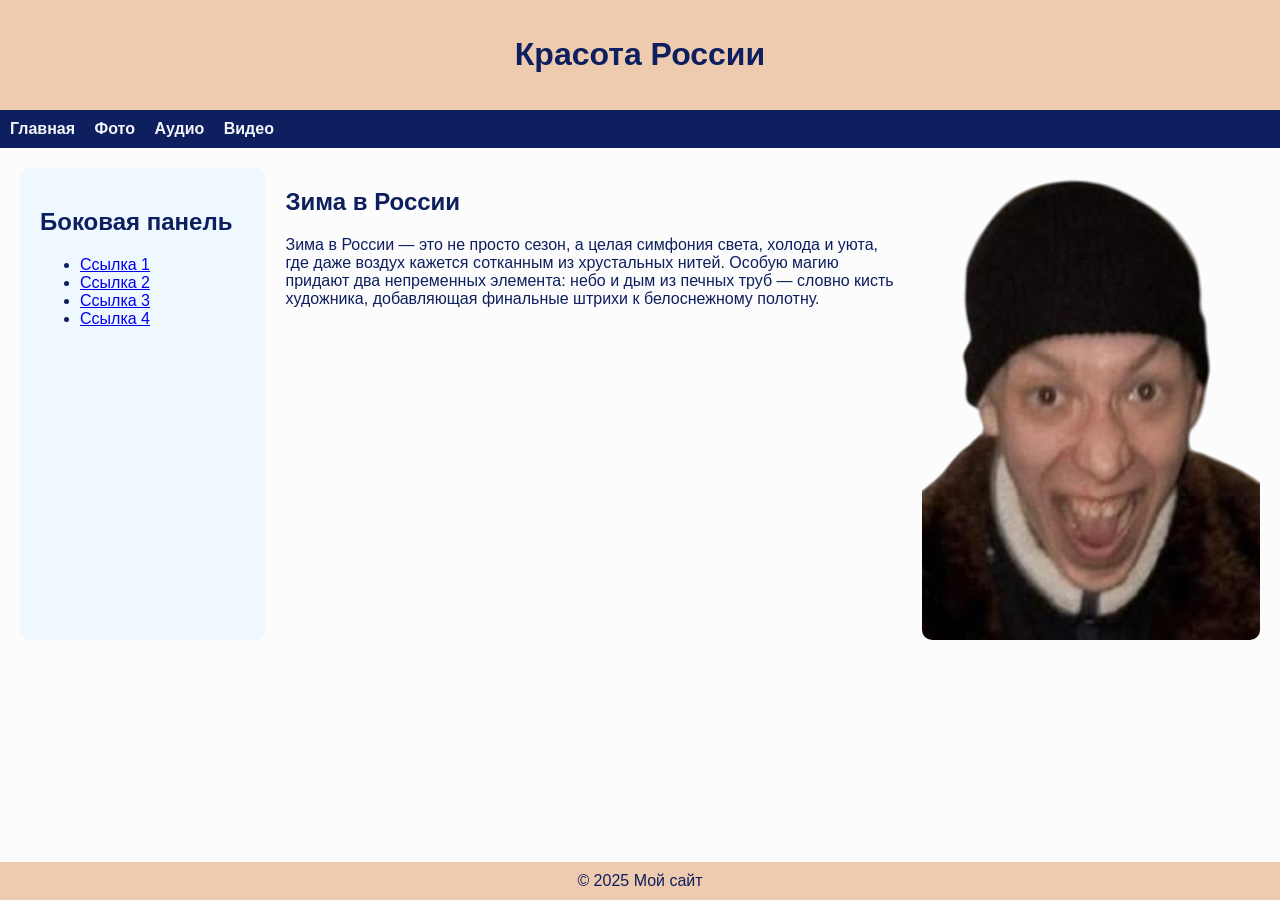
<file: index.html>
<!DOCTYPE html>
<html lang="ru">
<head>
  <meta charset="UTF-8" />
  <meta name="viewport" content="width=device-width, initial-scale=1" />
  <title>Мой сайт</title>

  <!-- Подключение CSS -->
  <link rel="stylesheet" href="style.css" />

  <!-- Иконка сайта (favicon) -->
  <link rel="icon" href="img/photo5.png" type="image/x-icon" />
</head>
<body>
  <header>
    <h1>Красота России</h1>
  </header>

  <nav>
    <a href="index.html">Главная</a>
    <a href="photo.html">Фото</a>
    <a href="audio.html">Аудио</a>
    <a href="video.html">Видео</a>
  </nav>
<div class="container">
    <aside class="sidebar">
      <h2>Боковая панель</h2>
      <ul>
        <li><a href="#">Ссылка 1</a></li>
        <li><a href="#">Ссылка 2</a></li>
        <li><a href="#">Ссылка 3</a></li>
        <li><a href="#">Ссылка 4</a></li>
      </ul>
    </aside>
  <main>
    <h2>Зима в России</h2>
    <p>Зима в России — это не просто сезон, а целая симфония света, холода и уюта, где даже воздух кажется сотканным из хрустальных нитей. Особую магию придают два непременных элемента: небо и дым из печных труб — словно кисть художника, добавляющая финальные штрихи к белоснежному полотну.</p>
  </main>

<!-- Фото на главном экране -->
    <img src="img/photo5.png" alt="Главное фото" style="max-width:100%; height:auto; border-radius:10px;">
  </main>

  <footer>
    &copy; 2025 Мой сайт
  </footer>
</body>
</html>
</file>
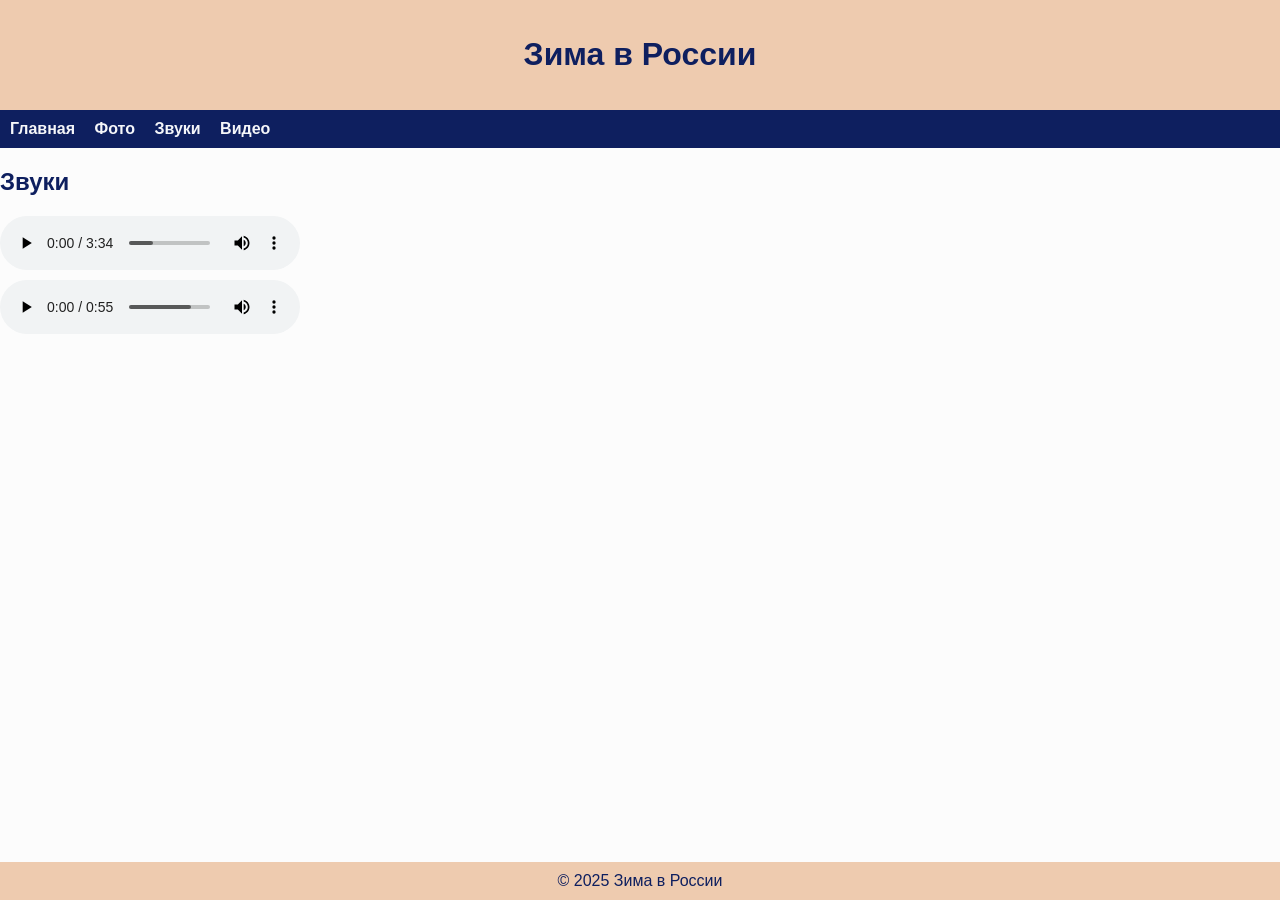
<file: audio.html>
<!DOCTYPE html>
<html lang="ru">
<head>
  <meta charset="UTF-8">
  <title>Звуки</title>
  <link rel="stylesheet" href="style.css">
</head>
<body>
  <header>
    <h1>Зима в России</h1>
  </header>

  <nav>
    <a href="index.html">Главная</a>
    <a href="photo.html">Фото</a>
    <a href="audio.html">Звуки</a>
    <a href="video.html">Видео</a>
  </nav>

  <main>
    <h2>Звуки</h2>

    <audio controls>
      <source src="audio/audio.mp3" type="audio/mpeg">
      Ваш браузер не поддерживает встроенное аудио.
    </audio>
     <audio controls>
      <source src="audio/audio1.mp3" type="audio/mpeg">
      Ваш браузер не поддерживает встроенное аудио.
    </audio>


    <!-- Проверка:
         - Файл music.mp3 действительно лежит в папке audio
         - Имя совпадает: audio/music.mp3
    -->
  </main>

  <footer>
    &copy; 2025 Зима в России
  </footer>
</body>
</html>
</file>
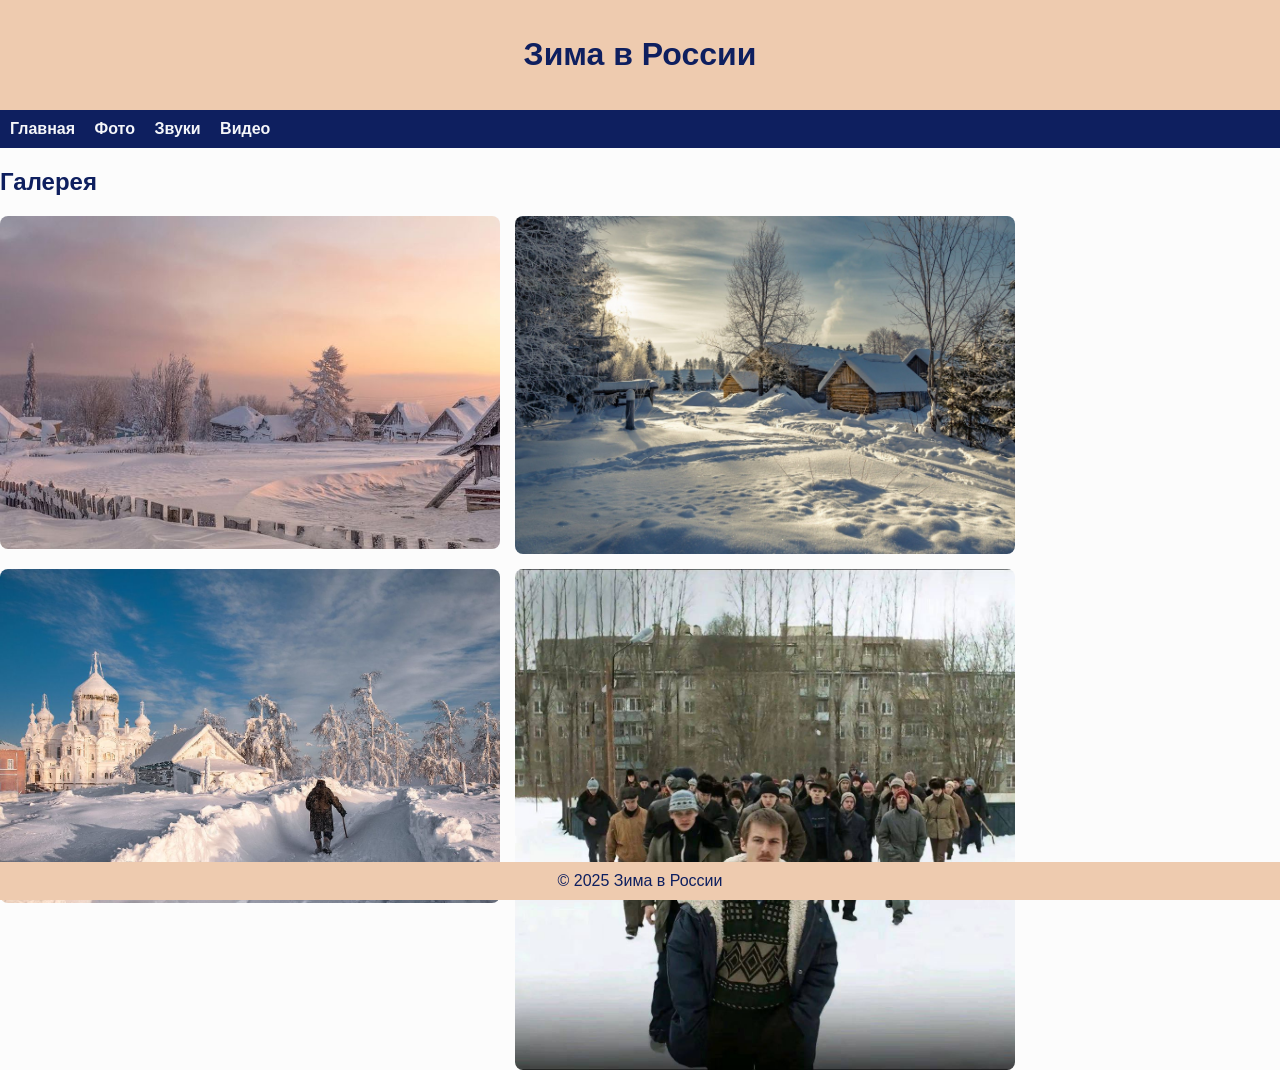
<file: photo.html>
<!DOCTYPE html>
<html lang="ru">
<head>
  <meta charset="UTF-8">
  <title>Фото</title>
  <link rel="stylesheet" href="style.css">
</head>
<body>
  <header>
    <h1>Зима в России</h1>
  </header>

  <nav>
    <a href="index.html">Главная</a>
    <a href="photo.html">Фото</a>
    <a href="audio.html">Звуки</a>
    <a href="video.html">Видео</a>
  </nav>

  <main>
    <h2>Галерея</h2>
    <div class="photo-gallery">
      <div class="photo-box">
        <img src="img/photo1.jpg" alt="Фото 1">
      </div>
      <div class="photo-box">
        <img src="img/photo2.jpg" alt="Фото 2">
      </div>
      <div class="photo-box">
        <img src="img/photo3.jpg" alt="Фото 3">
      </div>
      <div class="photo-box">
        <img src="img/photo6.jpg" alt="Фото 4">
      </div>
    </div>

  <footer>
    &copy; 2025 Зима в России
  </footer>
</body>
</html>
</file>
<file: style.css>
* {
  box-sizing: border-box;
}

body {
  margin: 0;
  font-family: Arial, sans-serif;
  background-color: #fcfcfc; /* Голубой фон */
  color: #0e1f5f;
}

header {
  background-color: #eecbaf; /* Синий фон */
  color: #fff;
  padding: 15px;
  text-align: center;
}
/* Сделать подвал фиксированным внизу */
footer {
  position: fixed;
  bottom: 0;
  left: 0;
  width: 100%;
  background-color: #eecbaf; /* синий фон */
  color: #0e1f5f;
  text-align: center;
  padding: 10px 0;
  z-index: 1000;
}

nav {
  background-color: #0e1f5f; /* Тёмно-синий */
  padding: 10px;
}

nav a {
  color: #f5f6f9;
  text-decoration: none;
  margin-right: 15px;
  font-weight: bold;
}

nav a:hover {
  color: #ffcc00;
}

.container {
  display: flex;            /* Основное и боковое в ряд */
  gap: 20px;
  padding: 20px;
}

main {
  flex: 3;
}

aside {
  flex: 1;
  background-color: #f0f8ff;
  padding: 20px;
  border-radius: 10px;
  min-width: 220px;
}

/* Фото в ряд */
.photo-gallery {
  display: flex;            /* в ряд */
  flex-wrap: wrap;          /* перенос при нехватке места */
  gap: 15px;                /* отступы */
}

.photo-gallery img {
  width: 500px;
  height: 200xp;
  object-fit: cover;        /* обрезка без искажения */
  border-radius: 8px;
  box-shadow: 0 4px 8px #0e1f5f(0,0,0,0.2);
  display: block;
}
audio, video {
  display: block;
  margin: 10px 0;
  max-width: 100%;
}

h1, h2, h3 {
  color: #0e1f5f;
}
</file>
